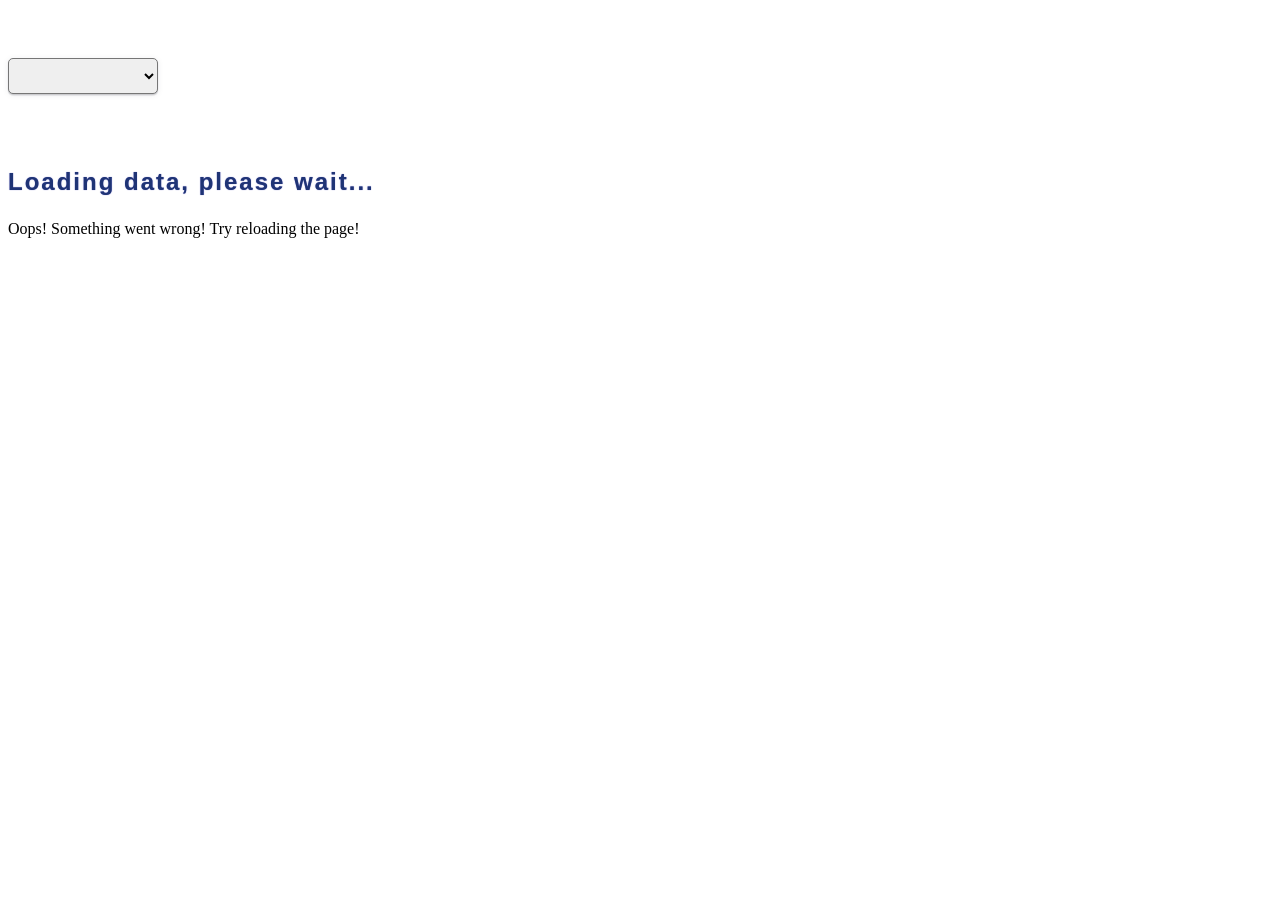
<file: src/index.html>
<!DOCTYPE html>
<html lang="en">
  <head>
    <meta charset="UTF-8" />
    <meta name="viewport" content="width=device-width, initial-scale=1.0" />
    <title>Homework 10</title>
    <link rel="stylesheet" href="styles.css" />
  </head>
  <body>
    <select class="breed-select"></select>
    <p class="loader">Loading data, please wait...</p>
    <p class="error">Oops! Something went wrong! Try reloading the page!</p>
    <div class="cat-info"></div>
    <script src="index.js" type="module"></script>
  </body>
</html>
</file>
<file: src/styles.css>
.breed-select {
  margin-top: 50px;
  margin-bottom: 50px;
  min-width: 150px;
  padding: 5px;
  border-radius: 5px;
  font-size: 20px;
  box-shadow: 0px 2px 1px rgba(46, 47, 66, 0.08),
    0px 1px 1px rgba(46, 47, 66, 0.16), 0px 1px 6px rgba(46, 47, 66, 0.08);
}

.cat-info {
  display: flex;
  flex-direction: column;
  gap: 30px;
  padding: 30px;
  margin: auto;
  border-radius: 5px;
  max-width: 600px;
}

.js-cat-photo {
  height: 100%;
}

.loader {
  font-size: 24px;
  font-weight: bold;
  letter-spacing: 2px;
  font-family: Arial, Helvetica, sans-serif;
  color: rgb(31, 52, 117);
  animation: smokeOut 1s ease-in-out infinite alternate;
  text-shadow: 0 0 1px rgb(108, 106, 199);
}
@keyframes smokeOut {
  100% {
    opacity: 0.08;
    filter: blur(5px);
    letter-spacing: 4px;
  }
}
</file>
